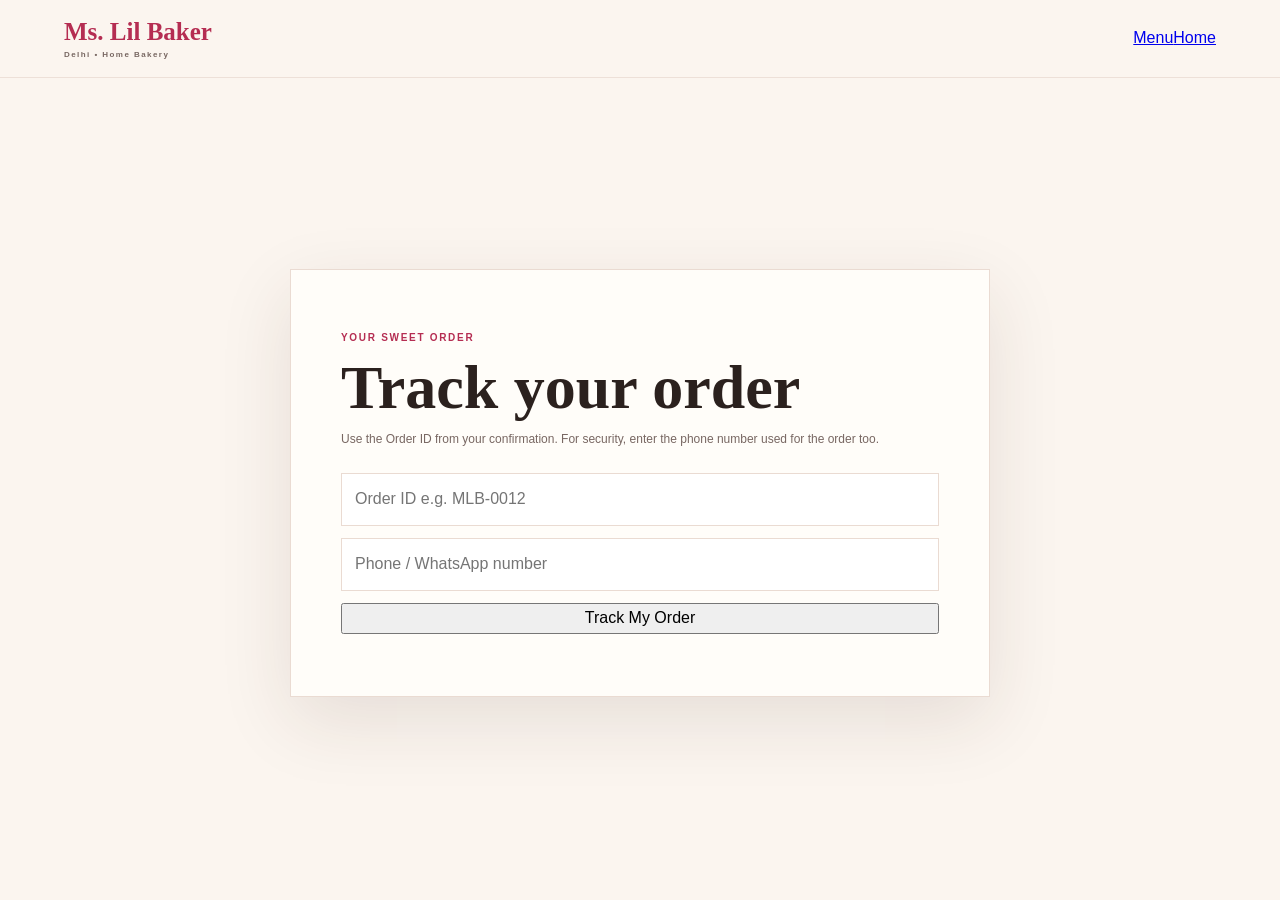
<file: track.html>
<!doctype html><html lang="en"><head><meta charset="utf-8"><meta name="viewport" content="width=device-width,initial-scale=1"><title>Track Order | Ms. Lil Baker</title><link rel="stylesheet" href="style.css"></head><body><header class="navbar"><a class="brand" href="index.html"><span>Ms. Lil Baker</span><small>Delhi • Home Bakery</small></a><nav><a href="index.html#menu">Menu</a><a href="index.html">Home</a></nav></header><main class="track-page"><div class="track-card"><p class="eyebrow">Your sweet order</p><h1>Track your order</h1><p class="small">Use the Order ID from your confirmation. For security, enter the phone number used for the order too.</p><form id="trackForm" class="track-form"><input id="orderId" inputmode="numeric" placeholder="Order ID e.g. MLB-0012" required><input id="phone" inputmode="tel" placeholder="Phone / WhatsApp number" required><button class="button primary" type="submit">Track My Order</button></form><p id="trackStatus" class="small"></p><section id="orderResult" hidden></section></div></main><script src="config.js"></script><script src="track.js"></script></body></html>
</file>
<file: style.css>
:root{--cream:#fbf5ef;--paper:#fffdf9;--ink:#2b211e;--muted:#786762;--berry:#b52d52;--berry2:#8d1f3c;--rose:#f4dce1;--gold:#c89b45;--sage:#718477;--line:#eadbd2;--shadow:0 24px 70px rgba(64,37,27,.11);--serif:'Playfair Display',Georgia,serif;--sans:'DM Sans',Arial,sans-serif;--font-body:var(--sans);--font-display:var(--serif);--font-hand:var(--serif);--font-tag:var(--sans);--ink-soft:var(--muted);--surface:var(--paper);--plum:var(--berry);--plum-dark:var(--berry2);--mustard:var(--gold)}
*{box-sizing:border-box}html{scroll-behavior:smooth}body{margin:0;background:var(--cream);color:var(--ink);font-family:var(--sans);line-height:1.55;overflow-x:hidden}button,input,select,textarea{font:inherit}button{cursor:pointer}.grain{position:fixed;inset:0;pointer-events:none;opacity:.035;z-index:99;background-image:url("data:image/svg+xml,%3Csvg xmlns='http://www.w3.org/2000/svg' width='180' height='180'%3E%3Cfilter id='n'%3E%3CfeTurbulence type='fractalNoise' baseFrequency='.85' numOctaves='4' stitchTiles='stitch'/%3E%3C/filter%3E%3Crect width='100%25' height='100%25' filter='url(%23n)'/%3E%3C/svg%3E")}
.navbar{height:78px;padding:0 clamp(18px,5vw,72px);display:flex;align-items:center;justify-content:space-between;position:sticky;top:0;z-index:80;background:rgba(251,245,239,.9);backdrop-filter:blur(18px);border-bottom:1px solid rgba(234,219,210,.8)}.brand{font:700 25px var(--serif);text-decoration:none;color:var(--ink);line-height:1;display:inline-block}.brand span{color:var(--berry)}.brand small{display:block;font:600 8px var(--sans);letter-spacing:.18em;color:var(--muted);margin-top:6px}.nav-links{display:flex;align-items:center;gap:clamp(14px,2.2vw,28px)}.nav-links a{font-size:13px;font-weight:600;color:var(--muted);text-decoration:none}.nav-links a:hover{color:var(--berry)}.bag-btn{border:1px solid var(--line);background:var(--paper);border-radius:999px;padding:9px 13px;font-weight:700;color:var(--ink);white-space:nowrap}.bag-btn b{display:inline-flex;width:21px;height:21px;border-radius:50%;align-items:center;justify-content:center;background:var(--berry);color:#fff;font-size:11px;margin-left:5px}
.hero{min-height:calc(100svh - 78px);max-width:1400px;margin:auto;padding:70px clamp(22px,6vw,84px) 85px;display:grid;grid-template-columns:minmax(0,1fr) minmax(320px,.9fr);gap:clamp(35px,7vw,100px);align-items:center}.hero-copy{max-width:650px}.eyebrow{font-size:10px;font-weight:700;letter-spacing:.17em;text-transform:uppercase;color:var(--berry);display:flex;align-items:center;gap:9px}.eyebrow span{width:26px;height:1px;background:var(--berry)}h1,h2,h3{font-family:var(--serif);font-weight:600}.hero h1{font-size:clamp(56px,7.3vw,106px);line-height:.92;letter-spacing:-.055em;margin:24px 0 28px}.hero h1 i,h2 i{color:var(--berry)}.hero-copy>p{max-width:535px;font-size:17px;color:var(--muted);margin:0 0 32px}.hero-actions{display:flex;gap:12px;flex-wrap:wrap}.btn{border:0;border-radius:999px;padding:14px 21px;font-size:13px;font-weight:700;cursor:pointer;text-decoration:none;display:inline-flex;align-items:center;justify-content:center;gap:10px;transition:transform .25s ease,background .25s ease}.btn:hover{transform:translateY(-2px)}.btn.primary{background:var(--berry);color:#fff;box-shadow:0 12px 25px rgba(181,45,82,.18)}.btn.primary:hover{background:var(--berry2)}.btn.ghost{background:transparent;border:1px solid var(--line);color:var(--ink)}.btn.dark{background:var(--ink);color:#fff}.wide{width:100%}.hero-notes{display:flex;gap:24px;flex-wrap:wrap;margin-top:45px;color:#9a8982;font-size:10px;font-weight:700;letter-spacing:.08em;text-transform:uppercase}.hero-visual{position:relative;min-height:570px;display:flex;align-items:center;justify-content:center;min-width:0}.hero-photo-wrap{width:min(440px,82%);height:540px;border-radius:220px 220px 22px 22px;overflow:hidden;box-shadow:var(--shadow);transform:rotate(3deg);background:var(--rose);position:relative;z-index:2}.hero-photo-wrap img,.story-photo img,.product-thumb img,.modal-photo img{width:100%;height:100%;object-fit:cover;display:block}.orbit{position:absolute;border:1px solid #dfc5b9;border-radius:50%;z-index:0;pointer-events:none}.orbit-one{width:540px;height:540px;transform:rotate(-20deg)}.orbit-two{width:610px;height:350px;transform:rotate(35deg)}.floating-note{position:absolute;background:var(--paper);padding:15px 17px;border:1px solid var(--line);box-shadow:0 15px 40px rgba(54,31,24,.1);z-index:4}.floating-note span,.floating-note strong{display:block}.floating-note span{font-size:9px;color:#9a8982;text-transform:uppercase;letter-spacing:.08em}.floating-note strong{font-family:var(--serif);font-size:16px}.note-top{left:0;top:90px;transform:rotate(-5deg)}.note-bottom{right:-5px;bottom:90px;transform:rotate(4deg)}
.marquee{overflow:hidden;border-top:1px solid var(--line);border-bottom:1px solid var(--line);background:var(--paper);white-space:nowrap}.marquee div{width:max-content;padding:14px 0;font-size:11px;font-weight:700;letter-spacing:.18em;animation:marquee 22s linear infinite}.marquee b{color:var(--berry);padding:0 20px}@keyframes marquee{to{transform:translateX(-30%)}}
.section{max-width:1400px;margin:auto;padding:110px clamp(22px,6vw,84px)}.section-top{display:flex;justify-content:space-between;align-items:flex-end;gap:30px;margin-bottom:40px}.section-top h2{font-size:clamp(42px,5vw,68px);line-height:1;margin:13px 0 0;letter-spacing:-.04em}.section-top>p{color:var(--muted);font-size:13px;text-align:right}.menu-toolbar{display:flex;justify-content:space-between;align-items:center;gap:20px;margin-bottom:28px}.filters{display:flex;gap:8px;flex-wrap:wrap}.filters button{border:1px solid var(--line);background:transparent;border-radius:999px;padding:9px 15px;color:var(--muted);font-size:11px;font-weight:700;transition:.2s}.filters button.active,.filters button:hover{background:var(--ink);border-color:var(--ink);color:#fff}.search{display:flex;align-items:center;gap:7px;background:var(--paper);border:1px solid var(--line);border-radius:999px;padding:8px 13px;color:#9b8982}.search input{border:0;outline:0;background:transparent;font:12px var(--sans);width:150px;color:var(--ink)}.product-grid{display:grid;grid-template-columns:repeat(4,minmax(0,1fr));gap:18px}.product-card{background:var(--paper);border:1px solid var(--line);overflow:hidden;cursor:pointer;transition:.35s ease;position:relative;min-width:0}.product-card:hover{transform:translateY(-7px);box-shadow:var(--shadow)}.product-thumb{height:300px;background:var(--rose);overflow:hidden;position:relative}.product-thumb img{transition:.55s ease}.product-card:hover .product-thumb img{transform:scale(1.06)}.product-tag{position:absolute;top:12px;left:12px;background:rgba(255,253,249,.9);padding:6px 9px;font-size:8px;font-weight:800;letter-spacing:.12em;text-transform:uppercase}.product-details{padding:17px}.product-title{font-size:21px;margin:0 0 5px}.product-desc{font-size:11px;color:var(--muted);min-height:35px;margin:0 0 15px}.product-footer{display:flex;justify-content:space-between;align-items:center;gap:10px}.product-price{font-weight:800;color:var(--berry)}.add-btn{border:1px solid var(--line);background:transparent;border-radius:999px;padding:7px 12px;font-weight:700;font-size:11px;white-space:nowrap}.add-btn:hover{background:var(--berry);color:#fff;border-color:var(--berry)}.view-pill{position:absolute;right:12px;bottom:12px;background:rgba(255,253,249,.92);padding:7px 10px;border-radius:999px;font-size:9px;font-weight:800;opacity:0;transition:.2s}.product-card:hover .view-pill{opacity:1}.loading{grid-column:1/-1;display:flex;justify-content:center;gap:7px;padding:80px}.loading span{width:7px;height:7px;border-radius:50%;background:var(--berry);animation:bounce 1s infinite}.loading span:nth-child(2){animation-delay:.15s}.loading span:nth-child(3){animation-delay:.3s}@keyframes bounce{50%{transform:translateY(-8px);opacity:.4}}
.studio{padding-top:30px}.studio-card{display:grid;grid-template-columns:minmax(0,1fr) minmax(0,1fr);background:#ead9ce;min-height:650px;overflow:hidden}.studio-copy{padding:70px clamp(28px,6vw,90px)}.studio h2{font-size:clamp(45px,5vw,70px);line-height:.98;letter-spacing:-.04em;margin:16px 0}.studio-copy>p{color:var(--muted);max-width:460px}.builder{margin-top:35px;display:grid;gap:18px}.builder label,.label{font-size:10px;font-weight:800;text-transform:uppercase;letter-spacing:.12em;display:block}.builder select,.builder input:not([type=radio]){display:block;width:100%;margin-top:7px;padding:13px 14px;border:1px solid #ddc8bb;background:rgba(255,253,249,.8);font:13px var(--sans);outline:0}.builder select:focus,.builder input:focus{border-color:var(--berry)}.size-row{display:flex;gap:7px;margin-top:7px}.size-row label{flex:1;border:1px solid #ddc8bb;background:rgba(255,253,249,.8);padding:12px;text-align:center;cursor:pointer}.size-row input{accent-color:var(--berry)}.builder-bottom{display:flex;align-items:center;justify-content:space-between;gap:15px;padding-top:18px;border-top:1px solid #d9c2b5}.builder-bottom small{display:block;color:var(--muted);font-size:9px;text-transform:uppercase}.builder-bottom strong{font:700 25px var(--serif)}.preview{position:relative;background:#f8efe8;display:flex;flex-direction:column;align-items:center;justify-content:center;min-height:500px;overflow:hidden}.preview:before{content:"";position:absolute;width:min(430px,80%);aspect-ratio:1;border-radius:50%;background:#f1d9d2}.preview-label{position:absolute;top:28px;left:30px;font-size:9px;letter-spacing:.16em;font-weight:800;color:#a28c84}.cake-art{position:relative;z-index:2;display:flex;flex-direction:column;align-items:center;filter:drop-shadow(0 18px 16px rgba(80,43,31,.14));max-width:100%}.tier{background:linear-gradient(135deg,#8a4b30,#542716);border-radius:10px 10px 16px 16px}.tier.top{width:125px;height:65px}.tier.base{width:210px;height:105px;margin-top:-4px}.icing{width:214px;height:16px;background:#f4e2d2;border-radius:50%;margin-top:-10px;z-index:3}.board{width:250px;min-height:18px;border-radius:20px;background:var(--gold);margin-top:12px;padding:5px 10px;display:flex;justify-content:center;align-items:center;color:#fff;font-size:8px;font-weight:800;letter-spacing:.08em;text-align:center}.preview-caption{z-index:2;margin-top:25px;font-size:10px;text-transform:uppercase;letter-spacing:.1em;color:#8c756d;text-align:center;padding:0 20px}.story{display:grid;grid-template-columns:minmax(0,.9fr) minmax(0,1fr);gap:9vw;align-items:center}.story-photo{height:560px;background:var(--rose);overflow:hidden}.story-copy h2{font-size:clamp(42px,5vw,67px);line-height:1;letter-spacing:-.04em;margin:15px 0 22px}.story-copy>p{color:var(--muted);max-width:500px;font-size:16px}.pill-row{display:flex;gap:8px;flex-wrap:wrap;margin:28px 0}.pill-row span{border:1px solid var(--line);padding:8px 12px;border-radius:999px;font-size:10px;font-weight:700}.text-link{font-size:12px;font-weight:800;text-decoration:none;color:var(--ink)}.text-link span{color:var(--berry);padding-left:8px}.final-cta{margin:0 clamp(22px,5vw,72px) 90px;padding:90px 25px;text-align:center;background:var(--rose);position:relative;overflow:hidden}.final-cta h2{font-size:clamp(43px,5vw,68px);line-height:1;margin:15px 0}.final-cta p{color:var(--muted);margin-bottom:25px}.cta-spark{font-size:25px;color:var(--berry)}footer{padding:35px clamp(22px,5vw,72px);border-top:1px solid var(--line);display:flex;justify-content:space-between;align-items:center;gap:20px;color:var(--muted);font-size:11px}footer .brand{font-size:20px}
.overlay{position:fixed;inset:0;background:rgba(32,20,17,.42);z-index:150;opacity:0;pointer-events:none;transition:.3s}.overlay.active{opacity:1;pointer-events:auto}.drawer{position:fixed;right:0;top:0;bottom:0;width:min(430px,100vw);background:var(--paper);z-index:160;transform:translateX(100%);transition:.35s cubic-bezier(.16,1,.3,1);display:flex;flex-direction:column;padding:30px}.drawer.active{transform:none}.drawer-head{display:flex;justify-content:space-between;align-items:start;border-bottom:1px solid var(--line);padding-bottom:20px}.drawer-head h3{font-size:30px;margin:7px 0 0}.drawer-head button,.modal-close{border:0;background:none;font-size:28px;color:var(--muted)}.drawer-items{flex:1;overflow:auto;padding:15px 0}.cart-line{display:grid;grid-template-columns:minmax(0,1fr) auto;gap:16px;padding:15px 0;border-bottom:1px dashed var(--line)}.cart-line strong{font-family:var(--serif);font-size:16px}.cart-line small{display:block;color:var(--muted);font-size:10px}.cart-line b{display:block;color:var(--berry);margin-top:5px}.cart-line button{border:0;background:none;color:var(--berry)}.drawer-foot{border-top:1px solid var(--line);padding-top:18px}.drawer-foot>div{display:flex;justify-content:space-between;margin-bottom:15px}.drawer-foot strong{font-family:var(--serif);font-size:23px}.drawer-foot small{display:block;text-align:center;color:var(--muted);font-size:9px;margin-top:10px}.empty-cart{text-align:center;padding:60px 20px;color:var(--muted)}.empty-heart{font:50px var(--serif);color:var(--berry);margin-bottom:10px}.empty-cart h4{font:600 24px var(--serif);margin:5px 0}.empty-cart p{font-size:12px}.product-modal{position:fixed;inset:0;background:rgba(32,20,17,.55);z-index:180;display:none;align-items:center;justify-content:center;padding:20px}.product-modal.active{display:flex}.product-modal-card{background:var(--paper);max-width:850px;width:100%;display:grid;grid-template-columns:minmax(0,1fr) minmax(0,1fr);position:relative;overflow:hidden;max-height:90vh}.product-modal-card>#productModalContent{display:contents}.modal-close{position:absolute;right:15px;top:10px;z-index:2}.modal-photo{height:520px;background:var(--rose)}.modal-info{padding:60px 40px;display:flex;flex-direction:column;justify-content:center;min-width:0}.modal-info h2{font-size:45px;line-height:1;margin:0 0 12px}.modal-info p{color:var(--muted);font-size:13px}.modal-price{font:700 24px var(--serif);color:var(--berry);margin:20px 0}.lightbox{position:fixed;inset:0;background:rgba(29,18,15,.88);z-index:300;display:none;align-items:center;justify-content:center;padding:20px}.lightbox.active{display:flex}.lightbox img{max-width:94vw;max-height:88vh;object-fit:contain}.lightbox button{position:absolute;right:18px;top:15px;border:1px solid rgba(255,255,255,.3);background:rgba(255,255,255,.1);color:#fff;border-radius:50%;width:42px;height:42px;font-size:25px}.reveal{animation:reveal .75s both}@keyframes reveal{from{opacity:0;transform:translateY(18px)}to{opacity:1;transform:none}}
.photo-rail{display:grid;grid-template-columns:1.35fr .8fr .8fr 1.35fr;grid-auto-rows:240px;gap:14px}.gallery-tile{border:0;padding:0;position:relative;overflow:hidden;background:#ead9ce;min-height:0}.gallery-tile:nth-child(1),.gallery-tile:nth-child(4){grid-row:span 2}.gallery-tile:nth-child(2){transform:translateY(22px)}.gallery-tile:nth-child(5){transform:translateY(-22px)}.gallery-tile img{width:100%;height:100%;object-fit:cover;display:block;transition:transform .7s cubic-bezier(.16,1,.3,1),filter .5s}.gallery-tile:after{content:"";position:absolute;inset:0;background:linear-gradient(to top,rgba(38,24,20,.55),transparent 45%);opacity:.7;pointer-events:none}.gallery-tile:hover img{transform:scale(1.08) rotate(1deg)}.gallery-tile span{position:absolute;z-index:2;left:17px;bottom:15px;color:#fff;text-transform:uppercase;font-size:9px;letter-spacing:.14em;font-weight:700}
/* Shared admin/track foundation */
.site-header{padding:18px clamp(18px,5vw,72px);border-bottom:1px solid var(--line);background:rgba(251,245,239,.94);display:flex;align-items:center}.site-header .wrap{width:100%;display:flex;justify-content:space-between;align-items:center;gap:16px}.wrap{width:min(1400px,calc(100% - 44px));margin:auto}.brand-seal{display:inline-flex;width:38px;height:38px;border:1px solid var(--berry);border-radius:50%;align-items:center;justify-content:center;color:var(--berry);font:700 11px var(--sans);margin-right:9px}.brand-name{display:block;font:700 20px var(--serif);color:var(--ink)}.brand-sub{display:block;font-size:8px;letter-spacing:.12em;text-transform:uppercase;color:var(--muted);margin-top:3px}.btn-secondary{background:var(--paper);color:var(--ink);border:1px solid var(--line)}.btn-small{padding:8px 16px;font-size:12px}.small{font-size:12px;color:var(--muted)}.text-muted{color:var(--muted)}
.admin-main{padding:40px 0 80px;max-width:1400px;margin:auto}.admin-toolbar{display:flex;justify-content:space-between;align-items:flex-end;gap:20px;margin-bottom:28px}.admin-toolbar h1{font-size:clamp(2.2rem,4vw,3rem);margin:4px 0}.admin-header-actions{display:flex;gap:10px;flex-wrap:wrap}.admin-stats{display:grid;grid-template-columns:repeat(4,1fr);gap:16px;margin-bottom:32px}.stat-card{background:var(--paper);border:1px solid var(--line);border-radius:16px;padding:20px 24px;box-shadow:0 2px 4px rgba(59,38,32,.03)}.stat-card span{font-size:.75rem;text-transform:uppercase;letter-spacing:.08em;color:var(--muted)}.stat-card strong{display:block;font:700 2.4rem var(--serif);color:var(--berry);margin-top:6px}.admin-filters{display:flex;gap:12px;flex-wrap:wrap;align-items:center;margin-bottom:20px;background:var(--paper);padding:16px;border-radius:14px;border:1px solid var(--line)}.admin-filters input,.admin-filters select{border:1px solid var(--line);background:#fff;border-radius:10px;padding:10px 14px;font-size:.88rem;color:var(--ink);outline:none}.admin-filters input[type=text]{flex:1;min-width:220px}.table-wrap{overflow:auto;background:var(--paper);border:1px solid var(--line);border-radius:16px}table{width:100%;border-collapse:collapse;min-width:1000px}th,td{text-align:left;padding:16px;border-bottom:1px solid var(--line);vertical-align:top}th{font-size:.72rem;text-transform:uppercase;letter-spacing:.08em;color:var(--muted);background:#fbf1ec}td{font-size:.88rem}.order-code{color:var(--berry)}.phone-cell{display:flex;flex-direction:column;gap:6px}.btn-wa-sm{display:inline-flex;background:#25d366;color:#fff;padding:4px 10px;border-radius:20px;font-size:.75rem;text-decoration:none;width:max-content}.order-status{border:1px solid var(--line);border-radius:8px;padding:6px 10px;font-size:.82rem}.quick-actions{display:flex;gap:4px;flex-wrap:wrap;margin-top:8px}.btn-action{border:1px solid var(--line);background:#fff;border-radius:6px;padding:4px 8px;font-size:.72rem}.track-page{min-height:calc(100svh - 90px);display:grid;place-items:center;padding:40px 22px}.track-card{width:min(700px,100%);background:var(--paper);border:1px solid var(--line);padding:clamp(25px,5vw,50px);box-shadow:var(--shadow)}.track-card h1{font-size:clamp(38px,6vw,62px);line-height:1;margin:10px 0}.track-form{display:grid;gap:12px;margin-top:25px}.track-form input{width:100%;padding:13px;border:1px solid var(--line);background:#fff}.tracked-order{margin-top:25px;border-top:1px solid var(--line);padding-top:25px}.tracked-head{display:flex;justify-content:space-between;gap:15px;align-items:center}.tracked-head strong{display:block;font:700 22px var(--serif)}.status{padding:7px 10px;border-radius:999px;background:var(--rose);color:var(--berry);font-size:11px;font-weight:700}.progress{display:grid;grid-template-columns:repeat(5,1fr);gap:5px;margin:25px 0}.progress-step{text-align:center;color:#aaa}.progress-step.done{color:var(--berry)}.progress-step span{display:block;font-size:20px}.progress-step small{font-size:9px}.tracked-summary{display:grid;grid-template-columns:repeat(3,1fr);gap:12px}.tracked-summary div{padding:12px;background:var(--cream)}.tracked-summary span{display:block;font-size:9px;text-transform:uppercase;color:var(--muted)}.tracked-items{margin-top:15px}.tracked-items>div{display:flex;justify-content:space-between;gap:15px;padding:9px 0;border-bottom:1px dashed var(--line)}
@media(max-width:1050px){.nav-links{gap:14px}.nav-links a:nth-child(4){display:none}.hero{grid-template-columns:1fr .85fr}.product-grid{grid-template-columns:repeat(3,minmax(0,1fr))}.photo-rail{grid-template-columns:1fr 1fr;grid-auto-rows:230px}.gallery-tile:nth-child(1),.gallery-tile:nth-child(4){grid-row:span 1}.gallery-tile:nth-child(2),.gallery-tile:nth-child(5){transform:none}}
@media(max-width:760px){.navbar{height:68px;padding:0 18px}.brand{font-size:20px}.brand small{font-size:6px}.nav-links{display:none}.hero{min-height:auto;grid-template-columns:1fr;padding:48px 22px 65px;gap:35px}.hero h1{font-size:clamp(52px,15vw,70px);margin:18px 0 22px}.hero-copy>p{font-size:14px}.hero-notes{gap:12px;margin-top:30px}.hero-visual{min-height:410px}.hero-photo-wrap{height:390px;width:min(330px,82%)}.orbit-one{width:390px;height:390px}.orbit-two{width:420px;height:250px}.note-top{left:0;top:35px}.note-bottom{right:0;bottom:35px}.section{padding:75px 22px}.section-top{display:block;margin-bottom:28px}.section-top>p{text-align:left;margin-top:18px}.menu-toolbar{display:block}.filters{overflow-x:auto;flex-wrap:nowrap;padding-bottom:10px;scrollbar-width:none}.filters button{white-space:nowrap}.search{margin-top:10px}.search input{width:100%}.product-grid{grid-template-columns:1fr 1fr;gap:14px}.product-thumb{height:280px}.product-title{font-size:18px}.product-desc{min-height:auto}.studio-card{grid-template-columns:1fr}.studio-copy{padding:48px 24px}.preview{min-height:390px}.story{grid-template-columns:1fr;gap:35px}.story-photo{height:380px}.final-cta{margin:0 22px 55px;padding:65px 18px}.photo-rail{display:flex;overflow-x:auto;gap:12px;scroll-snap-type:x mandatory;padding-bottom:4px}.gallery-tile{min-width:78vw;height:390px;scroll-snap-align:start}.gallery-tile:nth-child(n){transform:none}.product-modal-card{grid-template-columns:1fr;max-height:92vh;overflow:auto}.modal-photo{height:330px}.modal-info{padding:35px 25px}.modal-info h2{font-size:38px}footer{display:block;text-align:center}footer>div+div{margin-top:18px}.admin-main{padding:28px 0 60px}.admin-toolbar{align-items:flex-start;flex-direction:column}.admin-stats{grid-template-columns:1fr 1fr}.admin-filters{padding:12px}.admin-filters input[type=text]{min-width:100%}.wrap{width:min(100% - 32px,1400px)}.site-header{padding:14px 16px}.site-header .admin-header-actions .btn span{display:none}.tracked-summary{grid-template-columns:1fr}.progress{gap:0}.progress-step small{font-size:8px}}
@media(max-width:480px){.hero-actions .btn{width:100%}.hero-visual{min-height:365px}.hero-photo-wrap{height:350px}.floating-note{padding:11px 12px}.floating-note strong{font-size:14px}.floating-note span{font-size:8px}.note-top{top:25px}.note-bottom{bottom:25px}.product-grid{grid-template-columns:1fr}.product-thumb{height:330px}.builder-bottom{align-items:stretch;flex-direction:column}.builder-bottom .btn{width:100%}.size-row label{padding:10px 5px}.drawer{padding:22px}.tracked-head{align-items:flex-start;flex-direction:column}}
@media(prefers-reduced-motion:reduce){html{scroll-behavior:auto}.reveal,.floating-note,.marquee div{animation:none}.btn,.product-card,.gallery-tile img{transition:none}}
.hidden{display:none!important}
</file>
